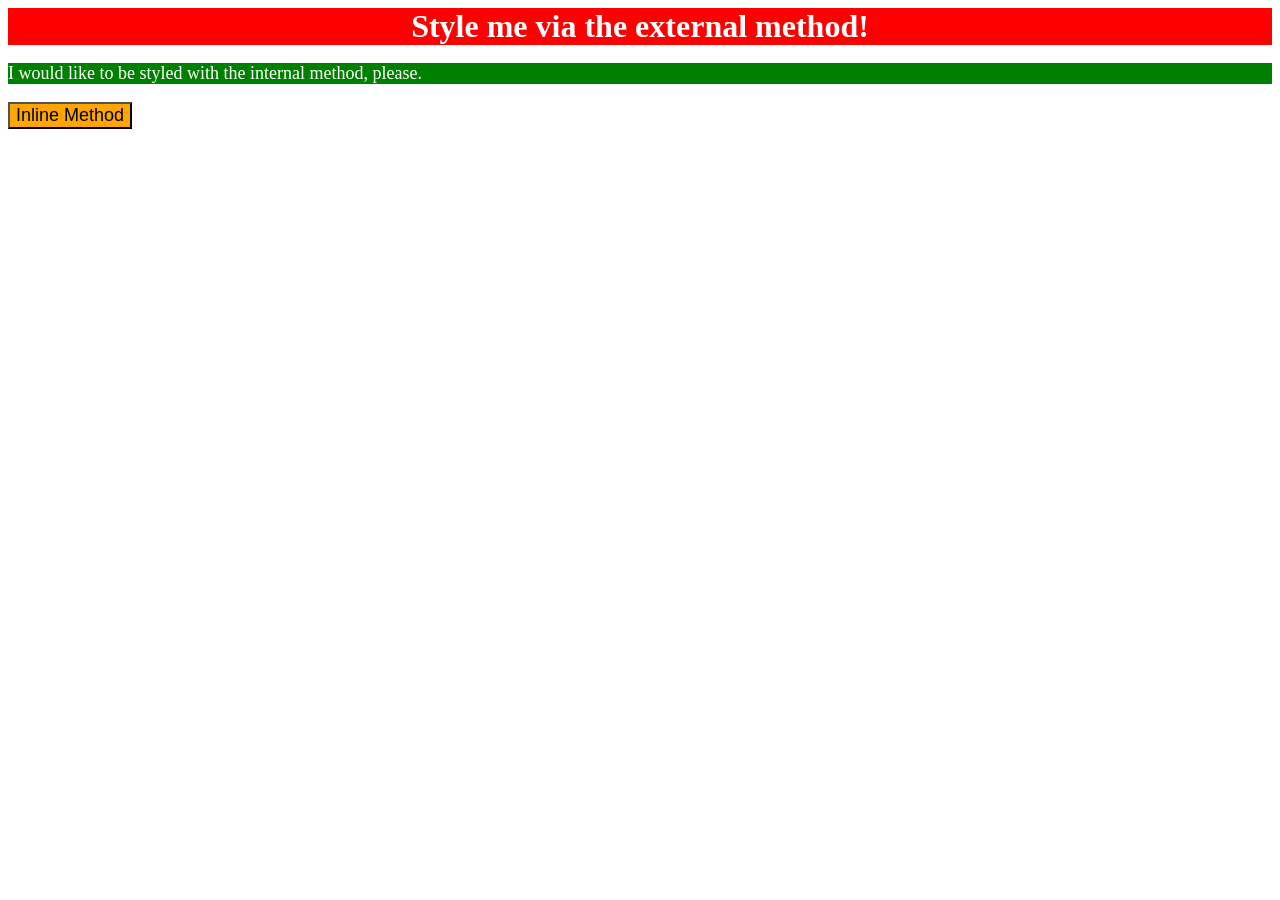
<file: foundations/intro-to-css/01-css-methods/index.html>
<!DOCTYPE html>
<html lang="en">
  <head>
    <meta charset="UTF-8">
    <meta http-equiv="X-UA-Compatible" content="IE=edge">
    <meta name="viewport" content="width=device-width, initial-scale=1.0">
    <link rel="stylesheet" href="./style.css">
    <style>
      p{
        background-color: green;
        color:white;
        font-size:18px;
      }
    </style>
    <title>Methods for Adding CSS</title>
  </head>
  <body>
    <div>Style me via the external method!</div>
    <p>I would like to be styled with the internal method, please.</p>
    <button style="background: orange; font-size:18px ">Inline Method</button>
  </body>
</html>
</file>
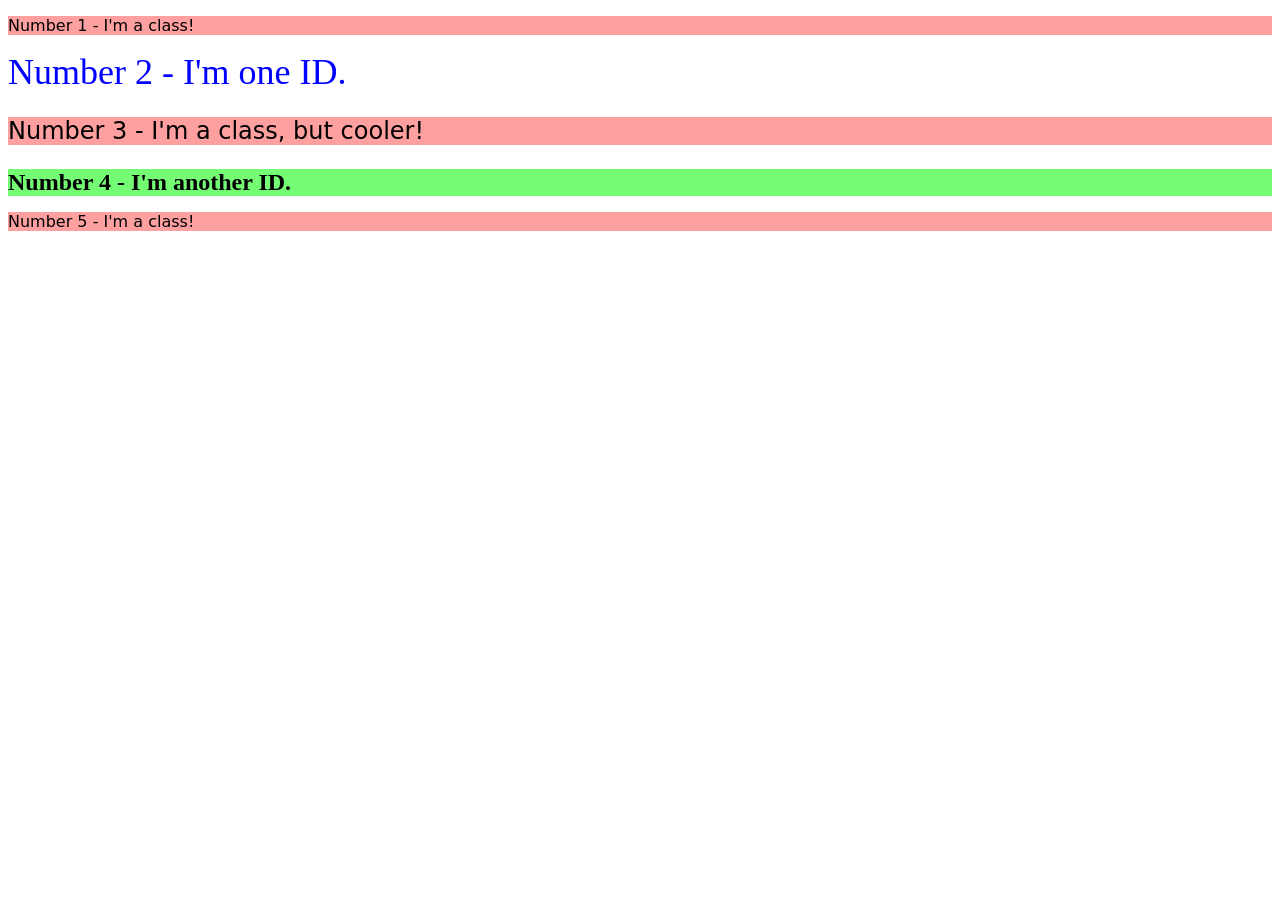
<file: foundations/intro-to-css/02-class-id-selectors/index.html>
<!DOCTYPE html>
<html lang="en">
  <head>
    <meta charset="UTF-8">
    <meta http-equiv="X-UA-Compatible" content="IE=edge">
    <meta name="viewport" content="width=device-width, initial-scale=1.0">
    <title>Class and ID Selectors</title>
    <link rel="stylesheet" href="style.css">
  </head>
  <body>
    <p class="p1">Number 1 - I'm a class!</p>
    <div id="divid1">Number 2 - I'm one ID.</div>
    <p class="p2">Number 3 - I'm a class, but cooler!</p>
    <div id="divid2">Number 4 - I'm another ID.</div>
    <p class="p3">Number 5 - I'm a class!</p>
  </body>
</html>
</file>
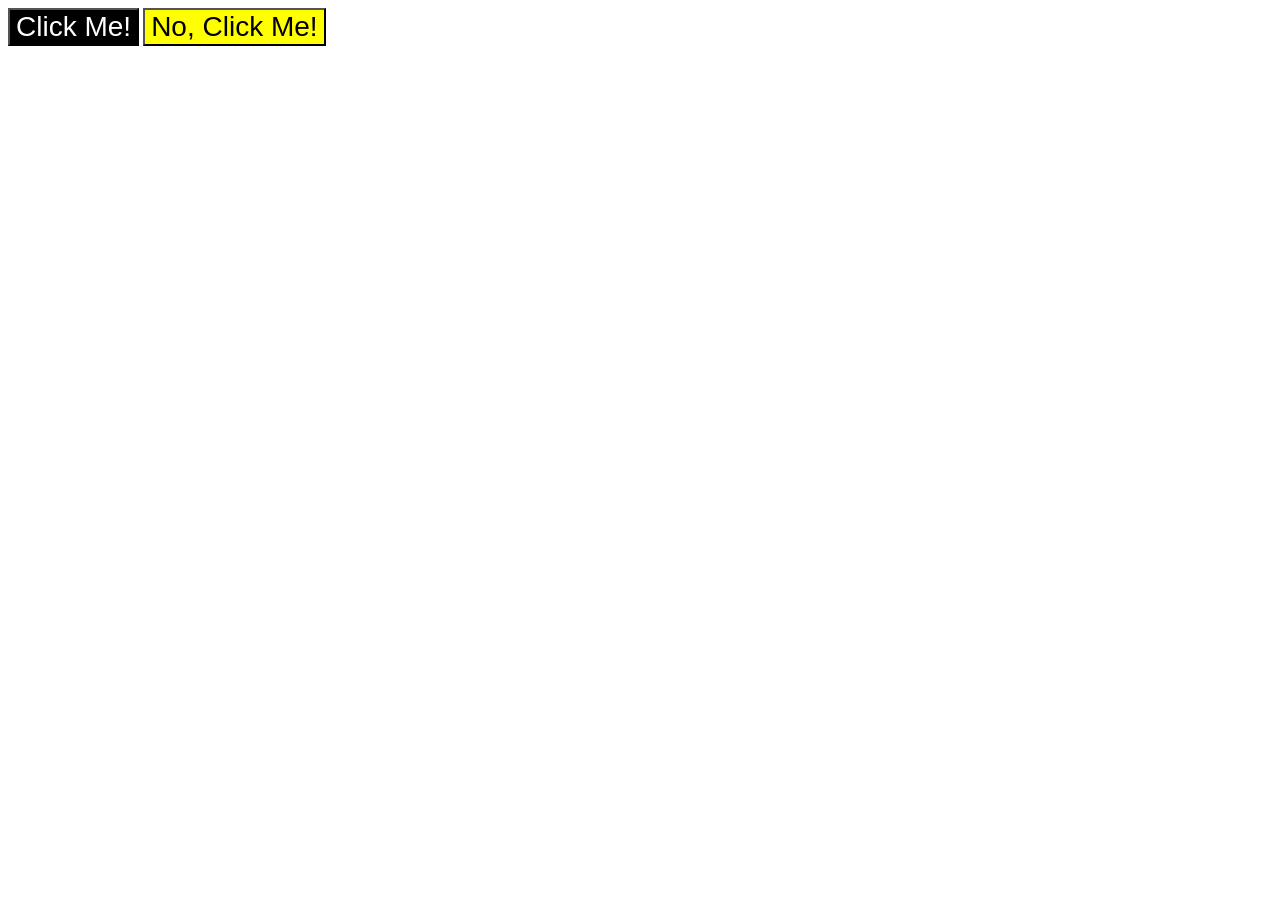
<file: foundations/intro-to-css/03-grouping-selectors/index.html>
<!DOCTYPE html>
<html lang="en">
  <head>
    <meta charset="UTF-8">
    <meta http-equiv="X-UA-Compatible" content="IE=edge">
    <meta name="viewport" content="width=device-width, initial-scale=1.0">
    <title>Grouping Selectors</title>
    <link rel="stylesheet" href="style.css">
  </head>
  <body>
    <button class="b1">Click Me!</button>
    <button class="b2">No, Click Me!</button>
  </body>
</html>
</file>
<file: foundations/intro-to-css/01-css-methods/style.css>
div{
    background-color: red;
    color: white;
    font-size: 32px;
    text-align: center;
    font-weight: bold;
}
</file>
<file: foundations/intro-to-css/02-class-id-selectors/style.css>
.p1,.p2,.p3{
    background-color: rgb(255, 160, 160);
    font-family: Verdana,"DejaVu Sans",sans-serif;
}

.p2{
    font-size:24px;
}

#divid1{
    color:Blue;
    font-size: 36px;
}

#divid2{
    background-color: rgb(117, 252, 117);
    font-weight: bold;
    font-size: 24px;
}
</file>
<file: foundations/intro-to-css/03-grouping-selectors/style.css>
.b1,.b2{
    font-size: 28px;
    font-family: Helvetica,"Times New Roman",sans-serif;
}
.b1{
    background-color: black;
    color: white;
}
.b2{
    background-color: yellow;
}
</file>
